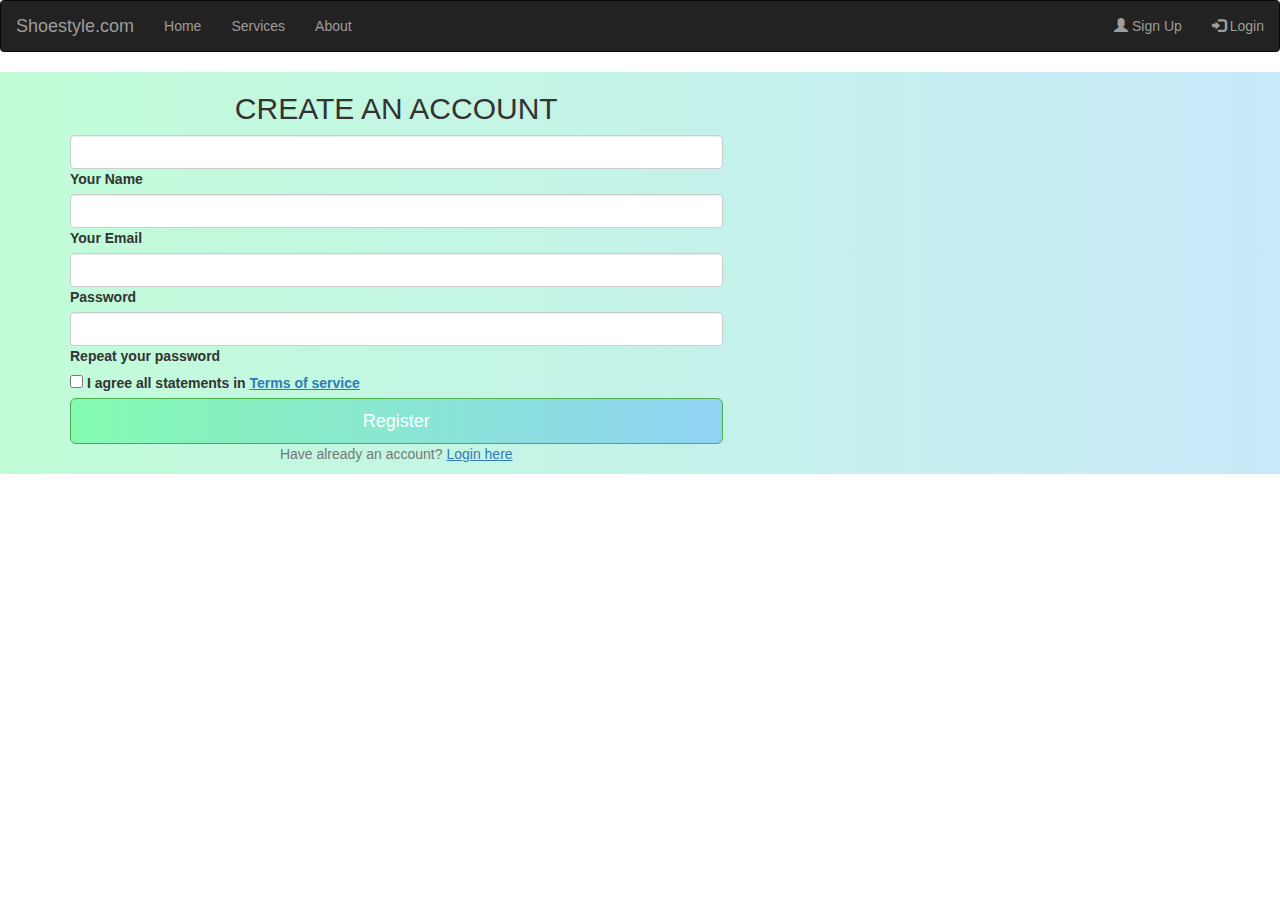
<file: HTML5 - CSS3 (Assignment)/signup.html>
<!DOCTYPE html>
<html lang="en">
<head>
    <meta charset="UTF-8">
    <meta http-equiv="X-UA-Compatible" content="IE=edge">
    <meta name="viewport" content="width=device-width, initial-scale=1.0">
    <link rel="stylesheet" href="https://maxcdn.bootstrapcdn.com/bootstrap/3.4.1/css/bootstrap.min.css">
    <link href="https://fonts.googleapis.com/css?family=Montserrat" rel="stylesheet" type="text/css">
    <link href="https://fonts.googleapis.com/css?family=Lato" rel="stylesheet" type="text/css">
    <script src="https://ajax.googleapis.com/ajax/libs/jquery/3.5.1/jquery.min.js"></script>
    <script src="https://maxcdn.bootstrapcdn.com/bootstrap/3.4.1/js/bootstrap.min.js"></script>
    <title>signuppage</title>

    <style>

.gradient-custom-3 {
  /* fallback for old browsers */
  background: #84fab0;

  /* Chrome 10-25, Safari 5.1-6 */
  background: -webkit-linear-gradient(to right, rgba(132, 250, 176, 0.5), rgba(143, 211, 244, 0.5));

  /* W3C, IE 10+/ Edge, Firefox 16+, Chrome 26+, Opera 12+, Safari 7+ */
  background: linear-gradient(to right, rgba(132, 250, 176, 0.5), rgba(143, 211, 244, 0.5))
}
.gradient-custom-4 {
  /* fallback for old browsers */
  background: #84fab0;

  /* Chrome 10-25, Safari 5.1-6 */
  background: -webkit-linear-gradient(to right, rgba(132, 250, 176, 1), rgba(143, 211, 244, 1));

  /* W3C, IE 10+/ Edge, Firefox 16+, Chrome 26+, Opera 12+, Safari 7+ */
  background: linear-gradient(to right, rgba(132, 250, 176, 1), rgba(143, 211, 244, 1))
}
    </style>
</head>
<body>

    <div id="nav12">
        <nav class="navbar navbar-inverse">
          <div class="container-fluid">
            <div class="navbar-header">
              <a class="navbar-brand" href="#">Shoestyle.com</a>
            </div>
            <ul class="nav navbar-nav">
              <li><a href="Index.html" target="_blank">Home</a></li>
              <li><a href="services.html" target="_blank">Services</a></li>
              <li><a href="about.html" target="_blank">About</a></li>
            </ul>
            <ul class="nav navbar-nav navbar-right">
              <li><a href="signup.html" target="_blank"><span class="glyphicon glyphicon-user"></span> Sign Up</a></li>
              <li><a href="login.html" target="_blank"><span class="glyphicon glyphicon-log-in"></span> Login</a></li>
            </ul>
          </div>
        </nav>
    </div>

    <section class="vh-100 bg-image" style="background-image: url('https://mdbcdn.b-cdn.net/img/Photos/new-templates/search-box/img4.webp');">
        <div class="mask d-flex align-items-center h-100 gradient-custom-3">
          <div class="container h-100">
            <div class="row d-flex justify-content-center align-items-center h-100">
              <div class="col-12 col-md-9 col-lg-7 col-xl-6">
                <div class="card" style="border-radius: 15px;">
                  <div class="card-body p-5">
                    <h2 class="text-uppercase text-center mb-5">Create an account</h2>
      
                    <form>
      
                      <div class="form-outline mb-4">
                        <input type="text" id="form3Example1cg" class="form-control form-control-lg" />
                        <label class="form-label" for="form3Example1cg">Your Name</label>
                      </div>
      
                      <div class="form-outline mb-4">
                        <input type="email" id="form3Example3cg" class="form-control form-control-lg" />
                        <label class="form-label" for="form3Example3cg">Your Email</label>
                      </div>
      
                      <div class="form-outline mb-4">
                        <input type="password" id="form3Example4cg" class="form-control form-control-lg" />
                        <label class="form-label" for="form3Example4cg">Password</label>
                      </div>
      
                      <div class="form-outline mb-4">
                        <input type="password" id="form3Example4cdg" class="form-control form-control-lg" />
                        <label class="form-label" for="form3Example4cdg">Repeat your password</label>
                      </div>
      
                      <div class="form-check d-flex justify-content-center mb-5">
                        <input
                          class="form-check-input me-2"
                          type="checkbox"
                          value=""
                          id="form2Example3cg"
                        />
                        <label class="form-check-label" for="form2Example3g">
                          I agree all statements in <a href="#!" class="text-body"><u>Terms of service</u></a>
                        </label>
                      </div>
      
                      <div class="d-flex justify-content-center">
                        <button type="button" class="btn btn-success btn-block btn-lg gradient-custom-4 text-body">Register</button>
                      </div>
      
                      <p class="text-center text-muted mt-5 mb-0">Have already an account? <a href="login.html" class="fw-bold text-body"><u>Login here</u></a></p>
      
                    </form>
      
                  </div>
                </div>
              </div>
            </div>
          </div>
        </div>
      </section>
</body>
</html>
</file>
